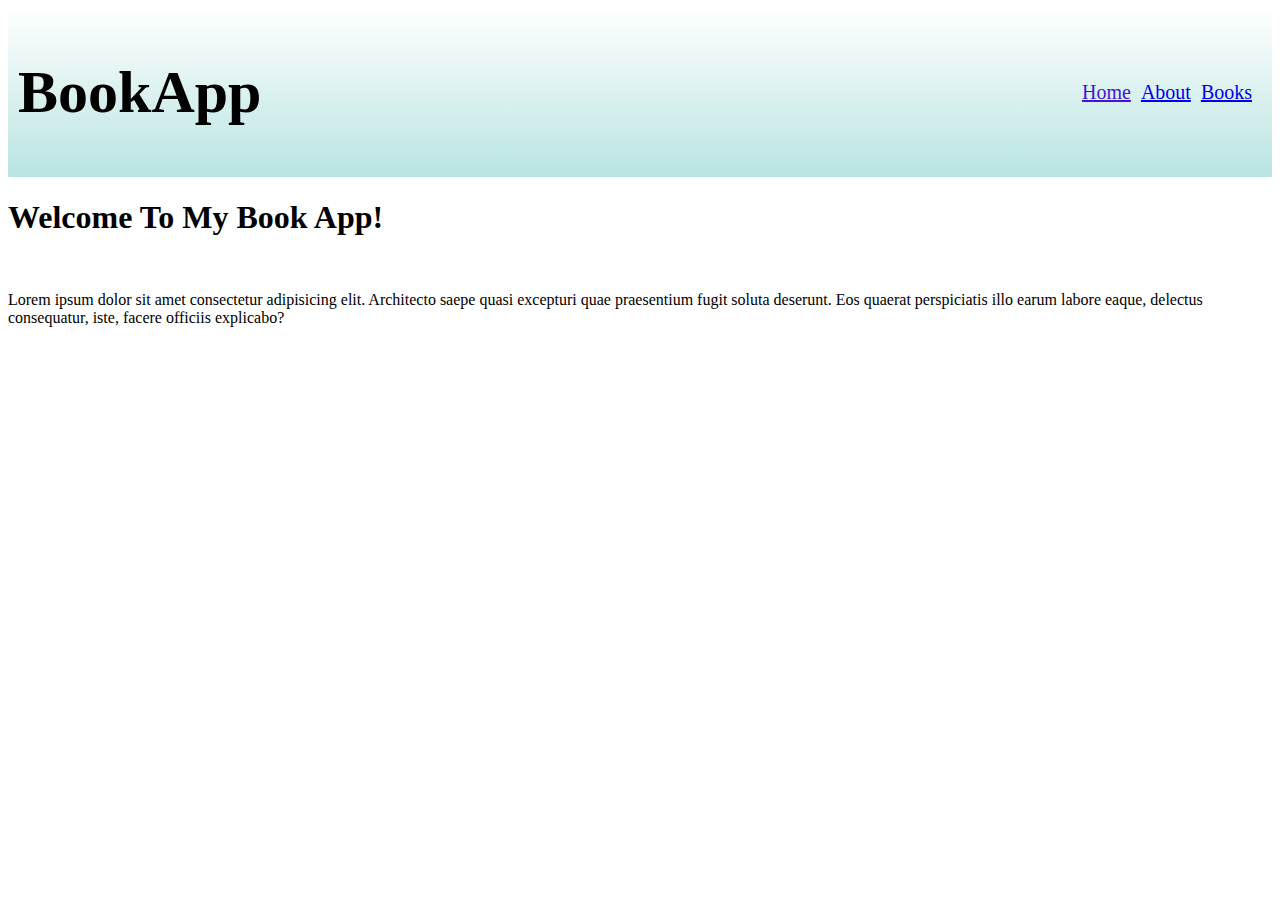
<file: apps/books/index.html>
<!DOCTYPE html>
<html lang="en">

<head>
  <meta charset="UTF-8">
  <meta name="viewport" content="width=device-width, initial-scale=1.0">
  <meta http-equiv="X-UA-Compatible" content="ie=edge">
  
  <script src="lib/react.development.js"></script>
  <script src="lib/react-dom.development.js"></script>
  <script src="lib/react-router-dom.min.js"></script>

  <link rel="stylesheet" href="assets/css/main.css">
  <title>React Starter</title>
</head>

<body>
  <div id="root"></div>

  <script type="module/babel" data-presets="ca-preset" src="app.js"></script>

  <script src="lib/loadBabelModules.js"></script>
  <script src="lib/babel.js"></script>
  <script src="lib/babel-preset.js"></script>
</body>

</html>
</file>
<file: apps/books/assets/css/main.css>
/* Setup */

@import './setup/variables.css';
@import './setup/fonts.css';




@import './cmps/book-list.css';
@import './cmps/book-preview.css';
@import './cmps/header.css';
@import './cmps/book-filter.css';
@import './cmps/add-review.css';
</file>
